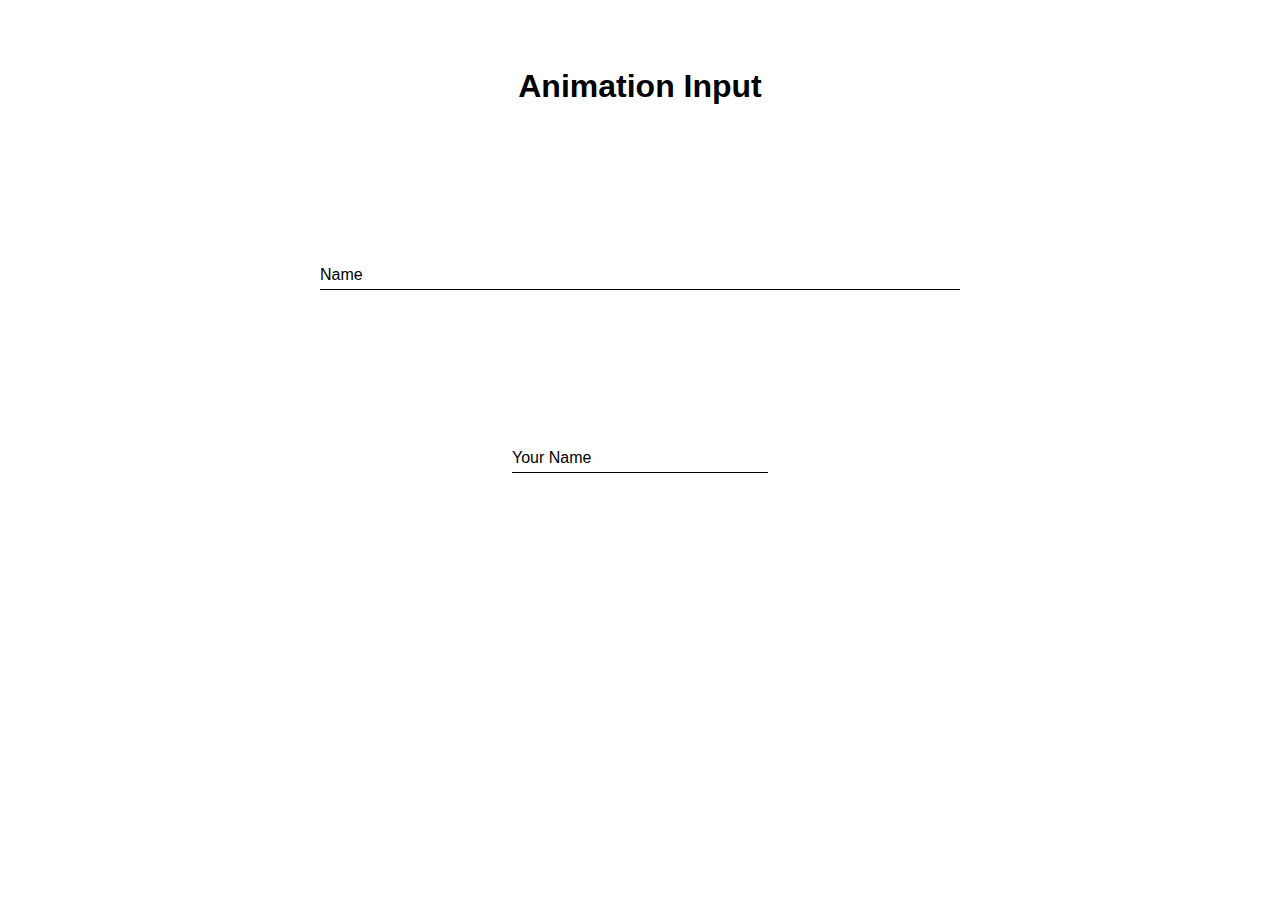
<file: index.html>
<!DOCTYPE html>
<html lang="en">
<head>
    <meta charset="UTF-8">
    <meta name="viewport" content="width=device-width, initial-scale=1.0">
    <title>Document</title>
    <link rel="stylesheet" href="style.css">
</head>
<body>
    <h1>Animation Input</h1>
    <form action="" class="form">
        <input type="text" name="name" autocomplete="off" placeholder=" ", required/>
        <label for="name" class="label-name">
            <span class="content-name">Name</span>
        </label>
    </form>
    <div class="form-control">
        <input class="i-name" type="text" name="name" autocomplete="off" placeholder=" "/>
        <label for="name" class="l-name">
            <span class="s-name">Your Name</span>
        </label>
    </div>

</body>
</html>
</file>
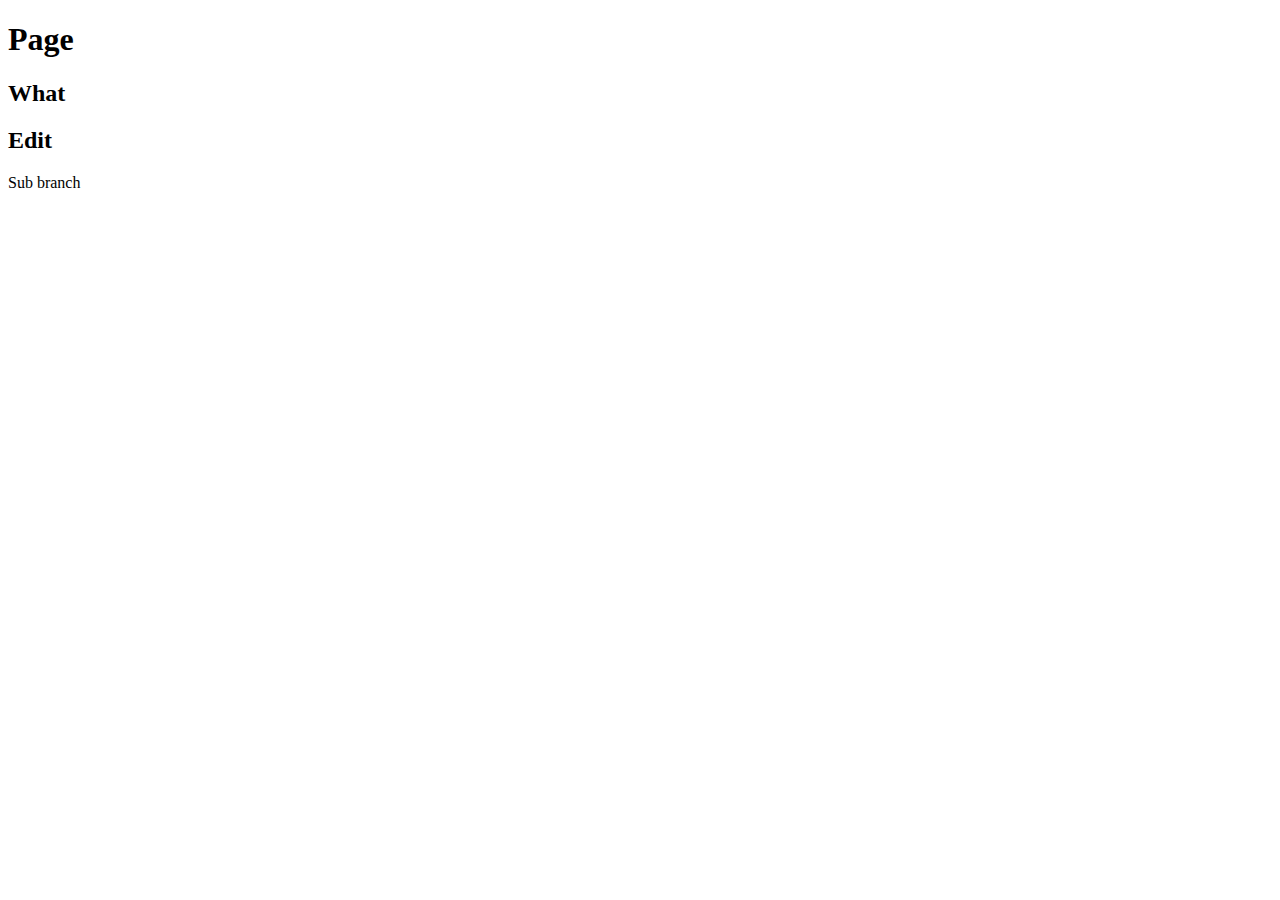
<file: page.html>
<!DOCTYPE html>
<html lang="en">
<head>
    <meta charset="UTF-8">
    <meta name="viewport" content="width=device-width, initial-scale=1.0">
    <title>Document</title>
</head>
<body>
    <h1>Page</h1>
    <h2>What</h2>
    <h2>Edit</h2>
    <p>Sub branch</p>
</body>
</html>
</file>
<file: style.css>
* {
    margin: 0;
    padding: 0;
    box-sizing: border-box;
}
body {
    height: 60vh;
    display: flex;
    justify-content: space-around;
    align-items: center;
    flex-direction: column;
    font-family: Helvetica;
}
.form {
    width: 50%;
    height: 50px;
    position: relative;
    overflow: hidden;
}
.form input {
    width: 100%;
    height: 100%;
    color: rgb(32, 110, 179);
    padding-top: 20px;
    border: none;
    outline: none;
}
.form label {
    position: absolute;
    bottom: 0;
    left: 0;
    height: 100%;
    width: 100%;
    pointer-events: none;
    border-bottom: 1px solid black;
}
.form label::after {
    content: '';
    position: absolute;
    left: 0;
    bottom: -1px;
    height: 100%;
    width: 100%;
    border-bottom: 3px solid rgb(32,100,179);
    transform: translateX(-100%);
    transition: transform 0.5s ease-in-out;
}
.content-name {
    position: absolute;
    bottom: 5px;
    left: 0;
    transition: all 0.3s ease;
}


.form-control {
    width: 16rem;
    height: 3rem;
    position: relative;
}
.i-name {
    position: absolute;
    width: 100%;
    height: 100%;
    padding-top: 1.5rem;
    border: none;
    outline: none;
}
.l-name {
    position: absolute;
    left: 0;
    top: 0;
    width: 100%;
    height: 100%;
    border-bottom: 1px solid black;
    pointer-events: none;
}
.l-name::after {
    content: '';
    position: absolute;
    left: 0;
    bottom: -1px;
    width: 0%;
    height: 100%;
    border-bottom: 3px solid rgb(21, 86, 129);
    transition: width 0.5s ease-out;
}
.s-name {
    position: absolute;
    left: 0;
    top: 0;
    padding-top: 1.5rem;
    font-size: 1rem;
    transition: all 0.3s ease;
}
.form input:focus + .label-name .content-name, 
.form input:not(:placeholder-shown) + .label-name .content-name{
    transform: translateY(-150%);
    font-size: 14px;
    color: rgb(32,100,179);
}

.form input:focus + .label-name::after,
.form input:not(:placeholder-shown) + .label-name::after {
    transform: translateX(0%);
}
.i-name:focus + .l-name .s-name,
.i-name:not(:placeholder-shown) + .l-name .s-name {
    padding: 0;
    font-size: 1.1rem;
    color:  rgb(21, 86, 129);
}
.i-name:focus + .l-name::after,
.i-name:not(:placeholder-shown) + .l-name::after {
    width: 100%;
}
</file>
